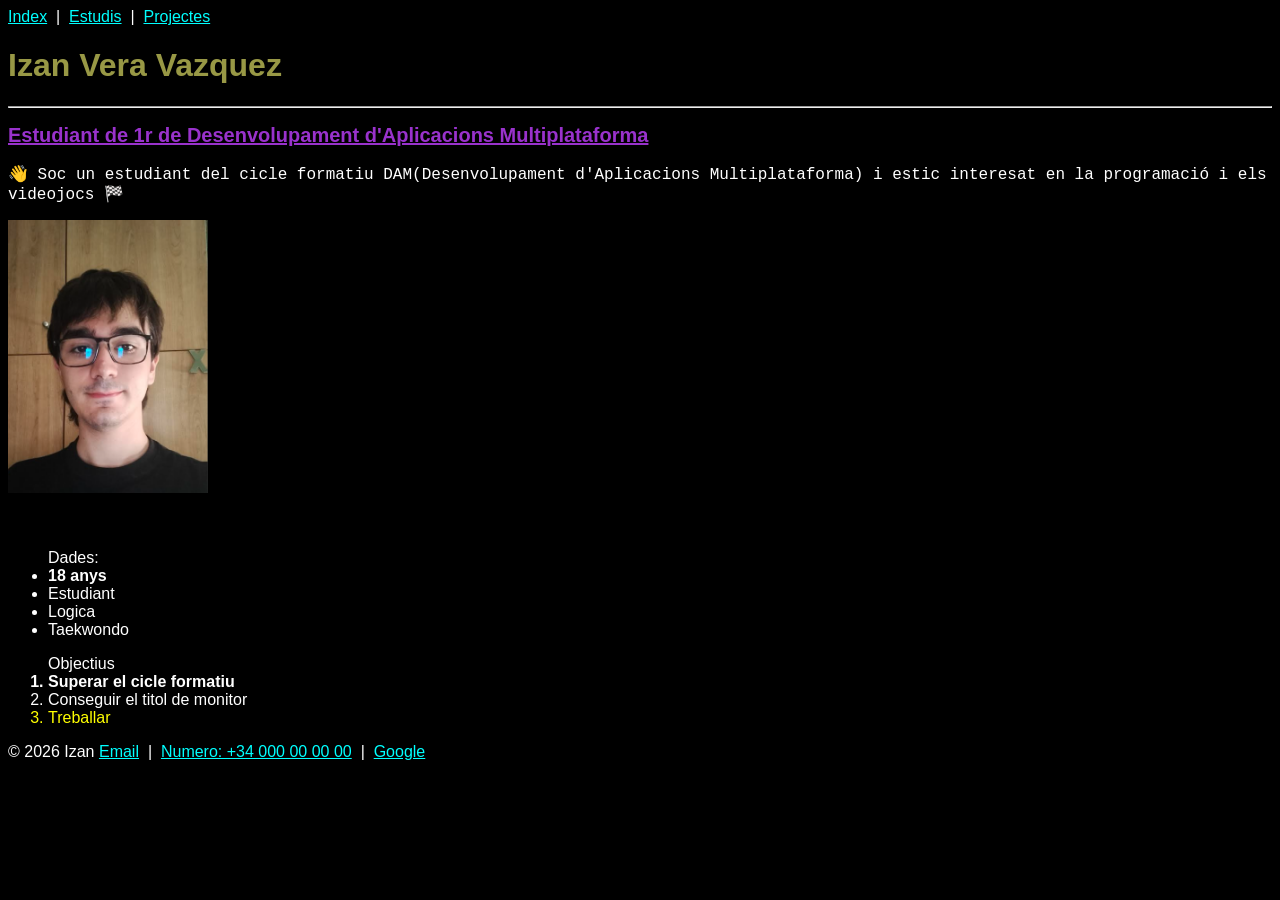
<file: index.html>
<!DOCTYPE html>
<html xmlns="http://www.w3.org/1999/xhtml" lang="ca">
   <head>
       <meta charset="UTF-8">
       <link rel="stylesheet" href="estils.css">
       <title>Index</title>
   </head>
   <body>
       <nav>
            <a href="index.html">Index</a>
            &nbsp;|&nbsp;
            <a href="Estudis.html">Estudis</a>
            &nbsp;|&nbsp;
            <a href="projectes.html">Projectes</a>
       </nav>
       <h1>Izan Vera Vazquez</h1>
       <hr>
       <h2 id="titol2">Estudiant de 1r de Desenvolupament d'Aplicacions Multiplataforma</h2>
       <p class="text-normal">Soc un estudiant del cicle formatiu DAM(Desenvolupament d'Aplicacions Multiplataforma) i estic interesat en la programació i els videojocs</p>
       <img src="Imagenes/Alumne.png" width="200"/>
       <br><br><br>
       <ul>Dades:
        <li>18 anys</li>
        <li>Estudiant</li>
        <li>Logica</li>
        <li>Taekwondo</li>
       </ul>
       <ol id="objectius">Objectius
        <li>Superar el cicle formatiu</li>
        <li>Conseguir el titol de monitor</li>
        <li>Treballar</li>
       </ol>
       <footer>
    © 2026 Izan
            <a href="mailto:ivrvz@mail.com">Email</a>
            &nbsp;|&nbsp;
            <a href="tel:+34000000000">Numero: +34 000 00 00 00</a>
            &nbsp;|&nbsp;
            <a href="https://www.google.com" target="_blank">Google</a>
       </footer>   
   </body>

</html>
</file>
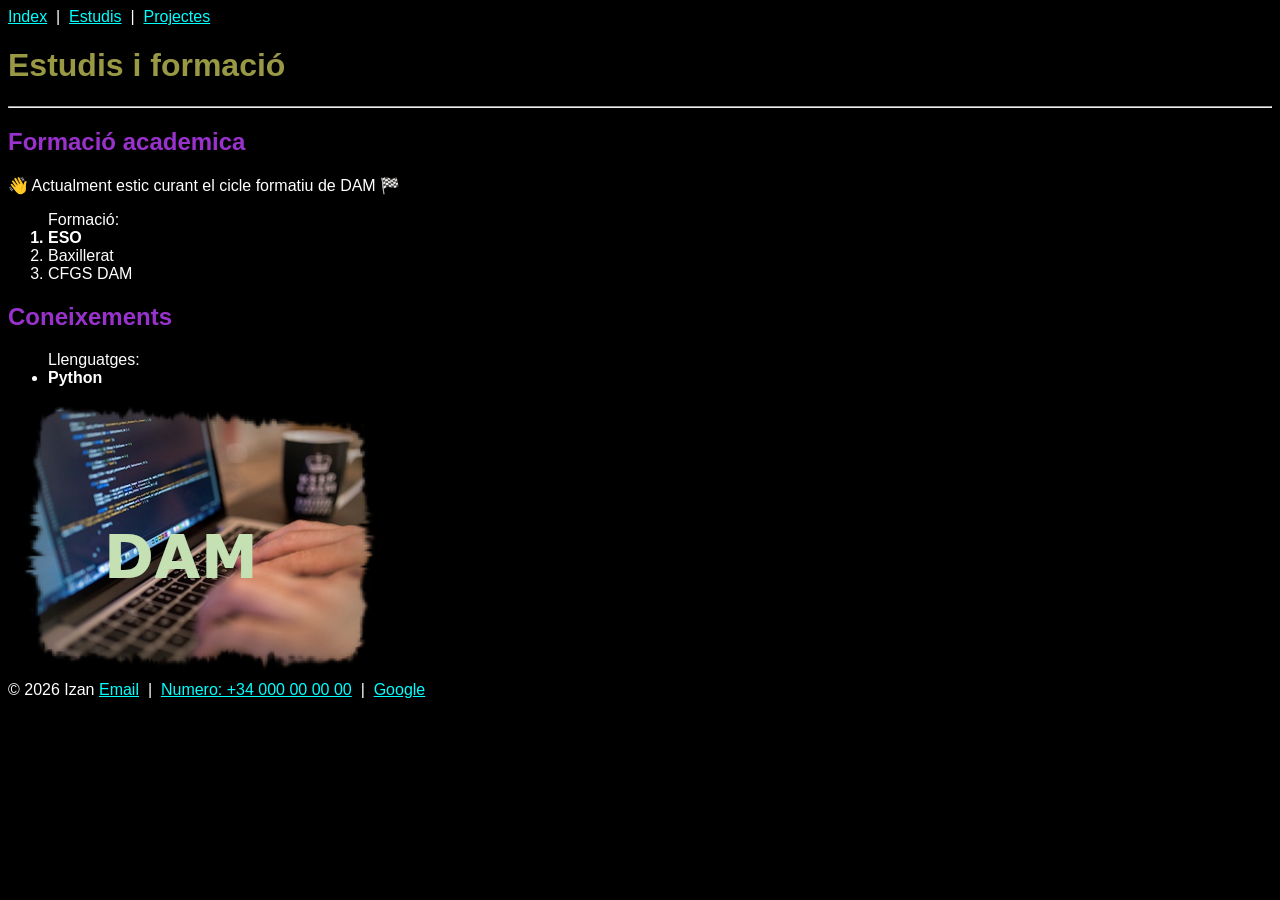
<file: Estudis.html>
<!DOCTYPE html>
<html xmlns="http://www.w3.org/1999/xhtml" lang="ca">
   <head>
       <meta charset="UTF-8">
       <link rel="stylesheet" href="estils.css">
       <title>Estudis</title>
   </head>
   <body>
       <nav>
            <a href="index.html">Index</a>
            &nbsp;|&nbsp;
            <a href="Estudis.html">Estudis</a>
            &nbsp;|&nbsp;
            <a href="projectes.html">Projectes</a>
       </nav>
       <h1>Estudis i formació</h1>
       <hr>
       <h2>Formació academica</h2>
       <p>Actualment estic curant el cicle formatiu de DAM</p>
       <ol>Formació:
            <li>ESO</li>
            <li>Baxillerat</li>
            <li>CFGS DAM</li>
       </ol>
       <h2>Coneixements</h2>
       <ul>Llenguatges:
            <li>Python</li>
       </ul>
       <img src="Imagenes/DAM.png" alt="200">
       <footer>
    © 2026 Izan
            <a href="mailto:ivrvz@mail.com">Email</a>
            &nbsp;|&nbsp;
            <a href="tel:+34000000000">Numero: +34 000 00 00 00</a>
            &nbsp;|&nbsp;
            <a href="https://www.google.com" target="_blank">Google</a>
       </footer>
   </body>
 
</html>
</file>
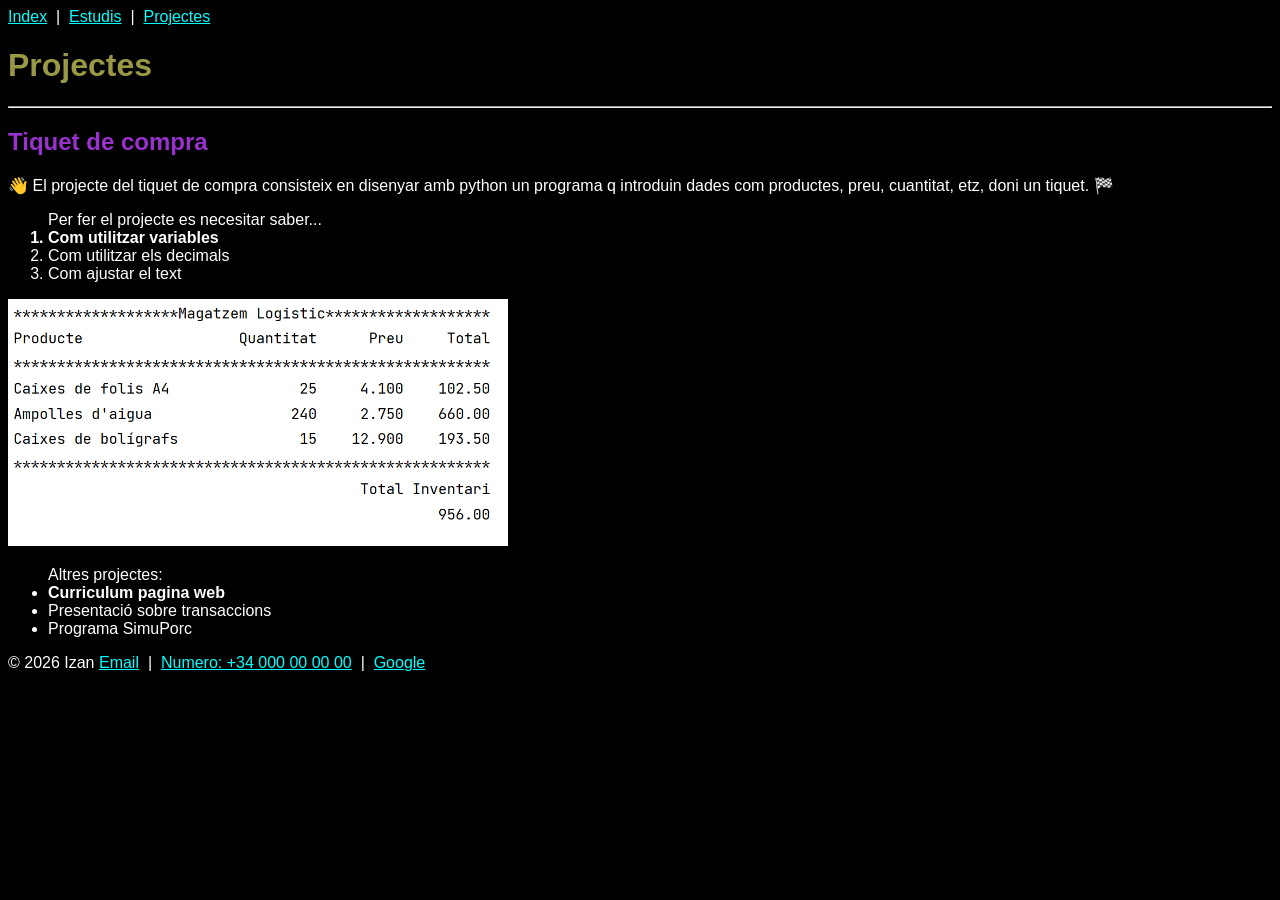
<file: projectes.html>
<!DOCTYPE html>
<html xmlns="http://www.w3.org/1999/xhtml" lang="ca">
   <head>
       <meta charset="UTF-8">
       <link rel="stylesheet" href="estils.css">
       <title>Projectes</title>
   </head>
   <body>
       <nav>
            <a href="index.html">Index</a>
            &nbsp;|&nbsp;
            <a href="Estudis.html">Estudis</a>
            &nbsp;|&nbsp;
            <a href="projectes.html">Projectes</a>
       </nav>
       <h1>Projectes</h1>
       <hr>
       <h2>Tiquet de compra</h2>
       <p>El projecte del tiquet de compra consisteix en disenyar amb python un programa q introduin dades com productes, preu, cuantitat, etz, doni un tiquet.</p>
       <ol>Per fer el projecte es necesitar saber...
            <li>Com utilitzar variables</li>
            <li>Com utilitzar els decimals</li>
            <li>Com ajustar el text</li>
       </ol>
        <img src="Imagenes/Tiquet.png" width="500">
       <ul>Altres projectes:
            <li>Curriculum pagina web</li>
            <li>Presentació sobre transaccions</li>
            <li>Programa SimuPorc</li>
       </ul>
       <footer>
    © 2026 Izan
            <a href="mailto:ivrvz@mail.com">Email</a>
            &nbsp;|&nbsp;
            <a href="tel:+34000000000">Numero: +34 000 00 00 00</a>
            &nbsp;|&nbsp;
            <a href="https://www.google.com" target="_blank">Google</a>
        </footer>
   </body>
   
</html>
</file>
<file: estils.css>
html {
    background-color: black;
    color: white;
    font-family: Verdana, Geneva, Tahoma, sans-serif;
}

.text-normal {
  font-family: 'Courier New', Courier, monospace, sans-serif;
  font-optical-sizing: auto;
  font-style: normal;
}

h1 {
    color: rgb(152, 152, 69);
}

h2 {
    color: darkorchid;
}

a {
    color: cyan;
}

a:hover{
    color: blue;
}

#titol2 {
    font-size: 20px;
    text-decoration: underline;
}

#objectius > li:last-child {
    color: yellow;
}

li:first-child {
    font-weight: bold;
}
p::before {
  content: "👋 ";
}

p::after {
  content: " 🏁";
}
</file>
